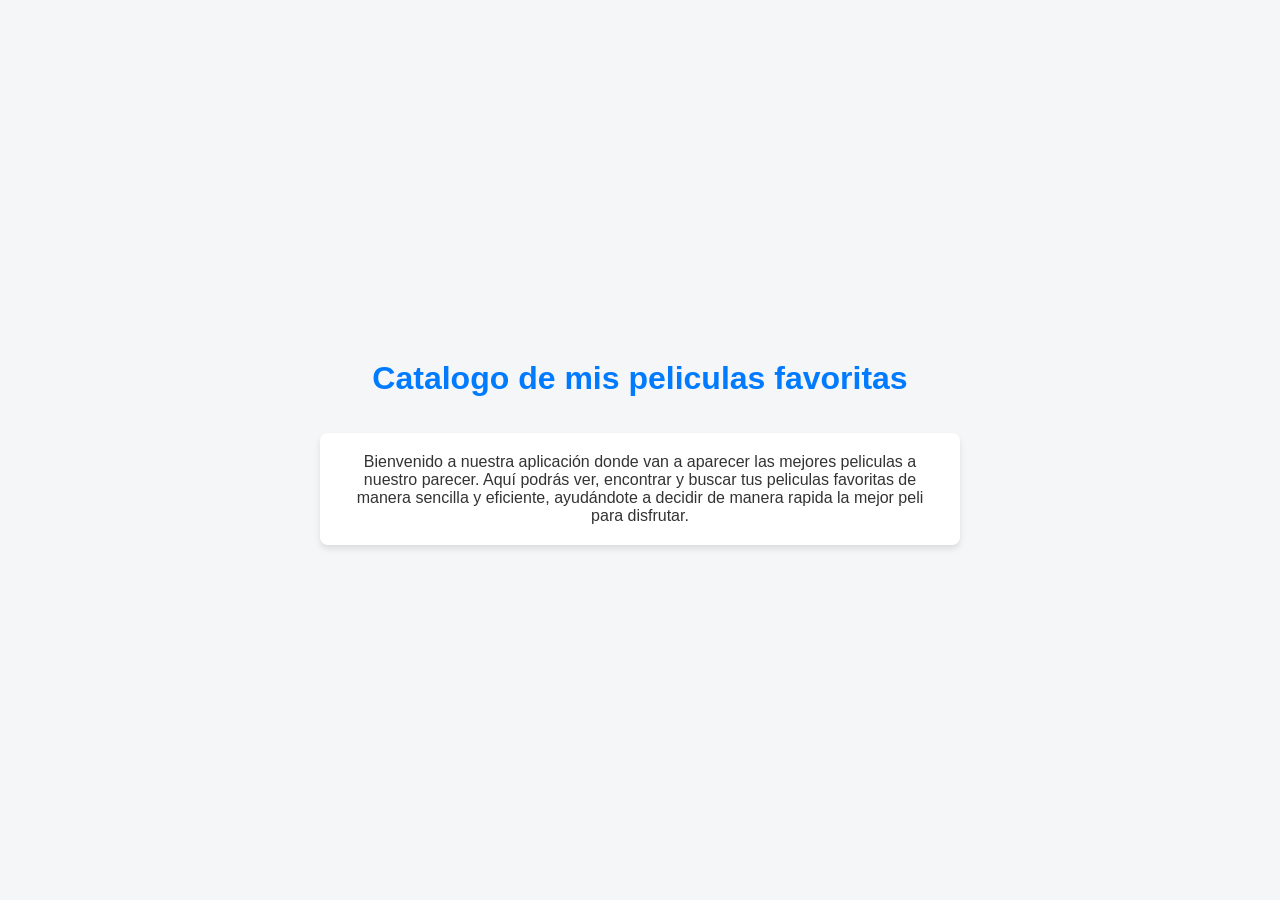
<file: tpcursada/index.html>
<!DOCTYPE html>
<html lang="es">
<head>
    <meta charset="UTF-8">
    <title>Mis peliculas favoritas</title>
    <style>
        body {
            font-family: Arial, sans-serif;
            background-color: #f4f6f8;
            color: #333;
            margin: 0;
            padding: 0;
            display: flex;
            flex-direction: column;
            align-items: center;
            justify-content: center;
            height: 100vh;
        }
        h1 {
            color: #007BFF;
            margin-bottom: 20px;
        }
        p {
            background-color: #fff;
            padding: 20px;
            border-radius: 8px;
            box-shadow: 0 4px 6px rgba(0,0,0,0.1);
            max-width: 600px;
            text-align: center;
        }
    </style>
</head>
<body>
    <h1>Catalogo de mis peliculas favoritas</h1>
    <p>Bienvenido a nuestra aplicación donde van a aparecer las mejores peliculas a nuestro parecer. Aquí podrás ver, encontrar y buscar tus peliculas favoritas de manera sencilla y eficiente, ayudándote a decidir de manera rapida la mejor peli para disfrutar.</p>
</body>
</html>
</file>
